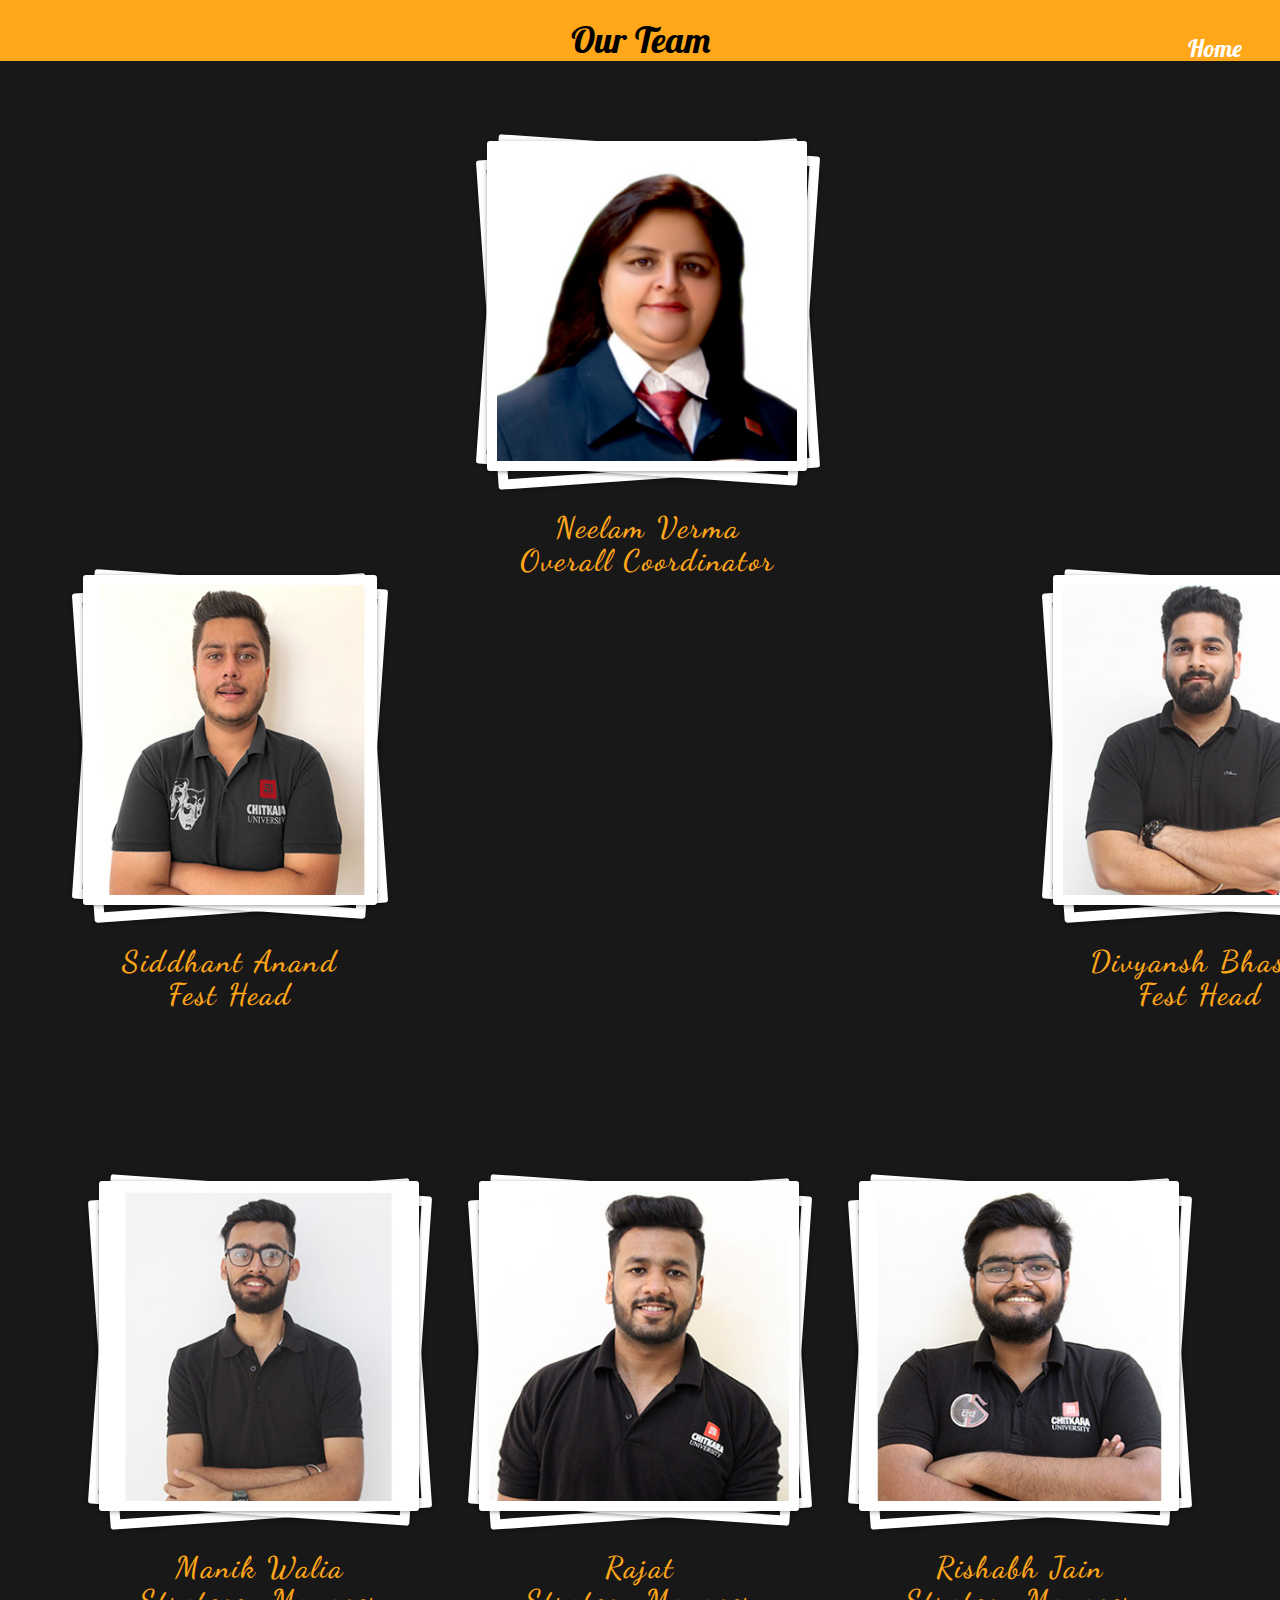
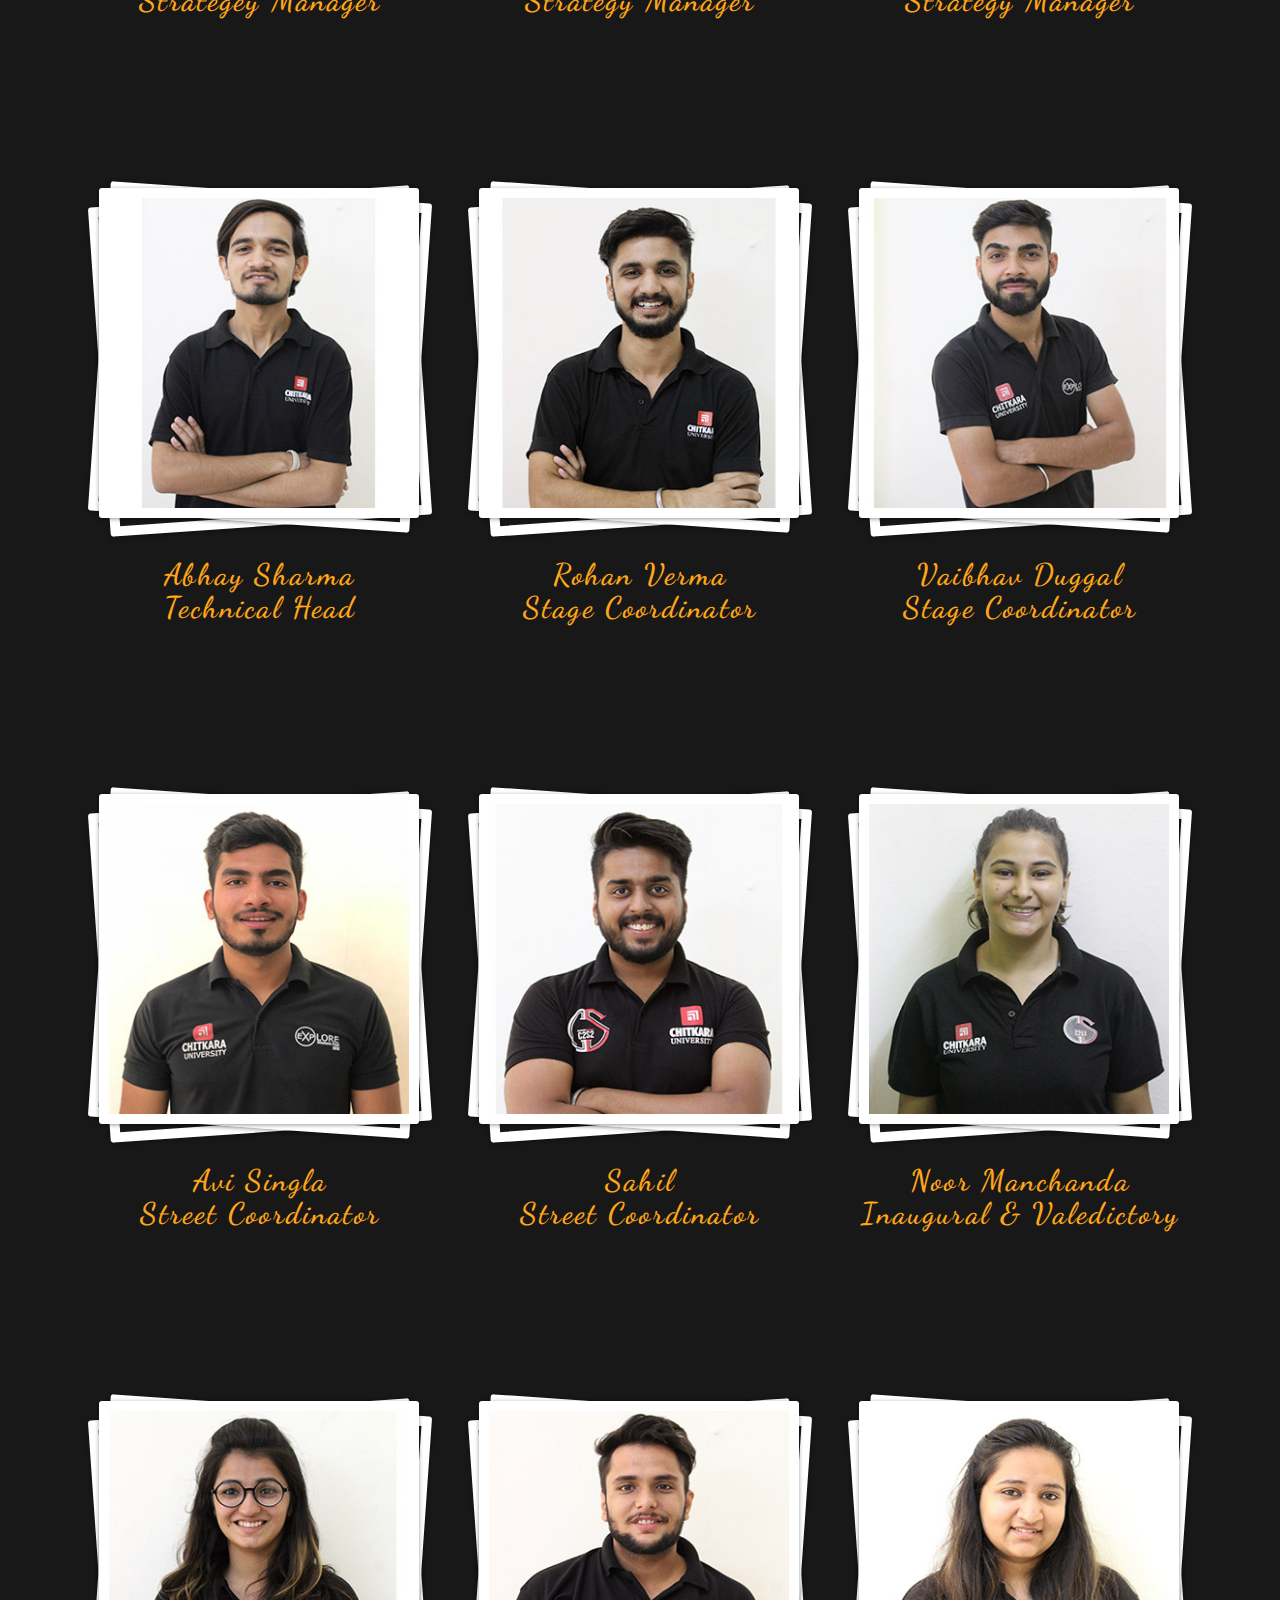
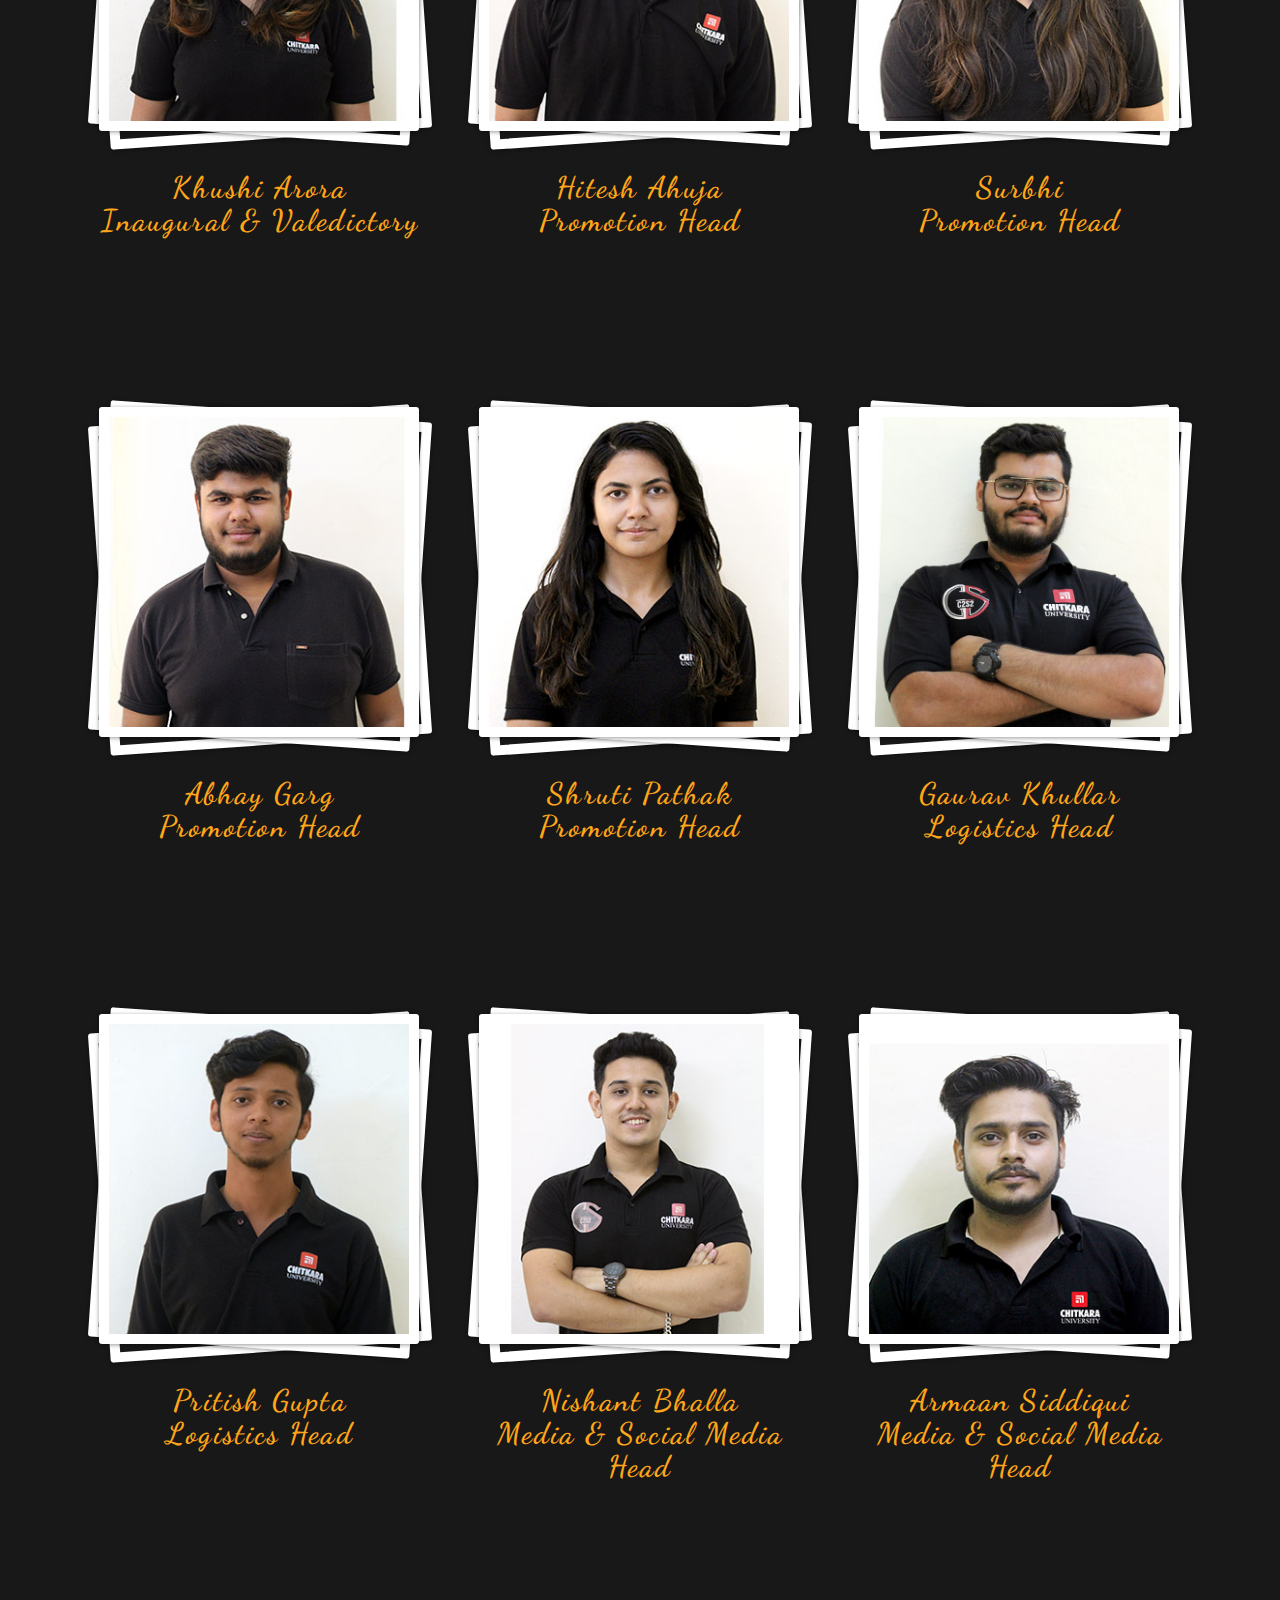
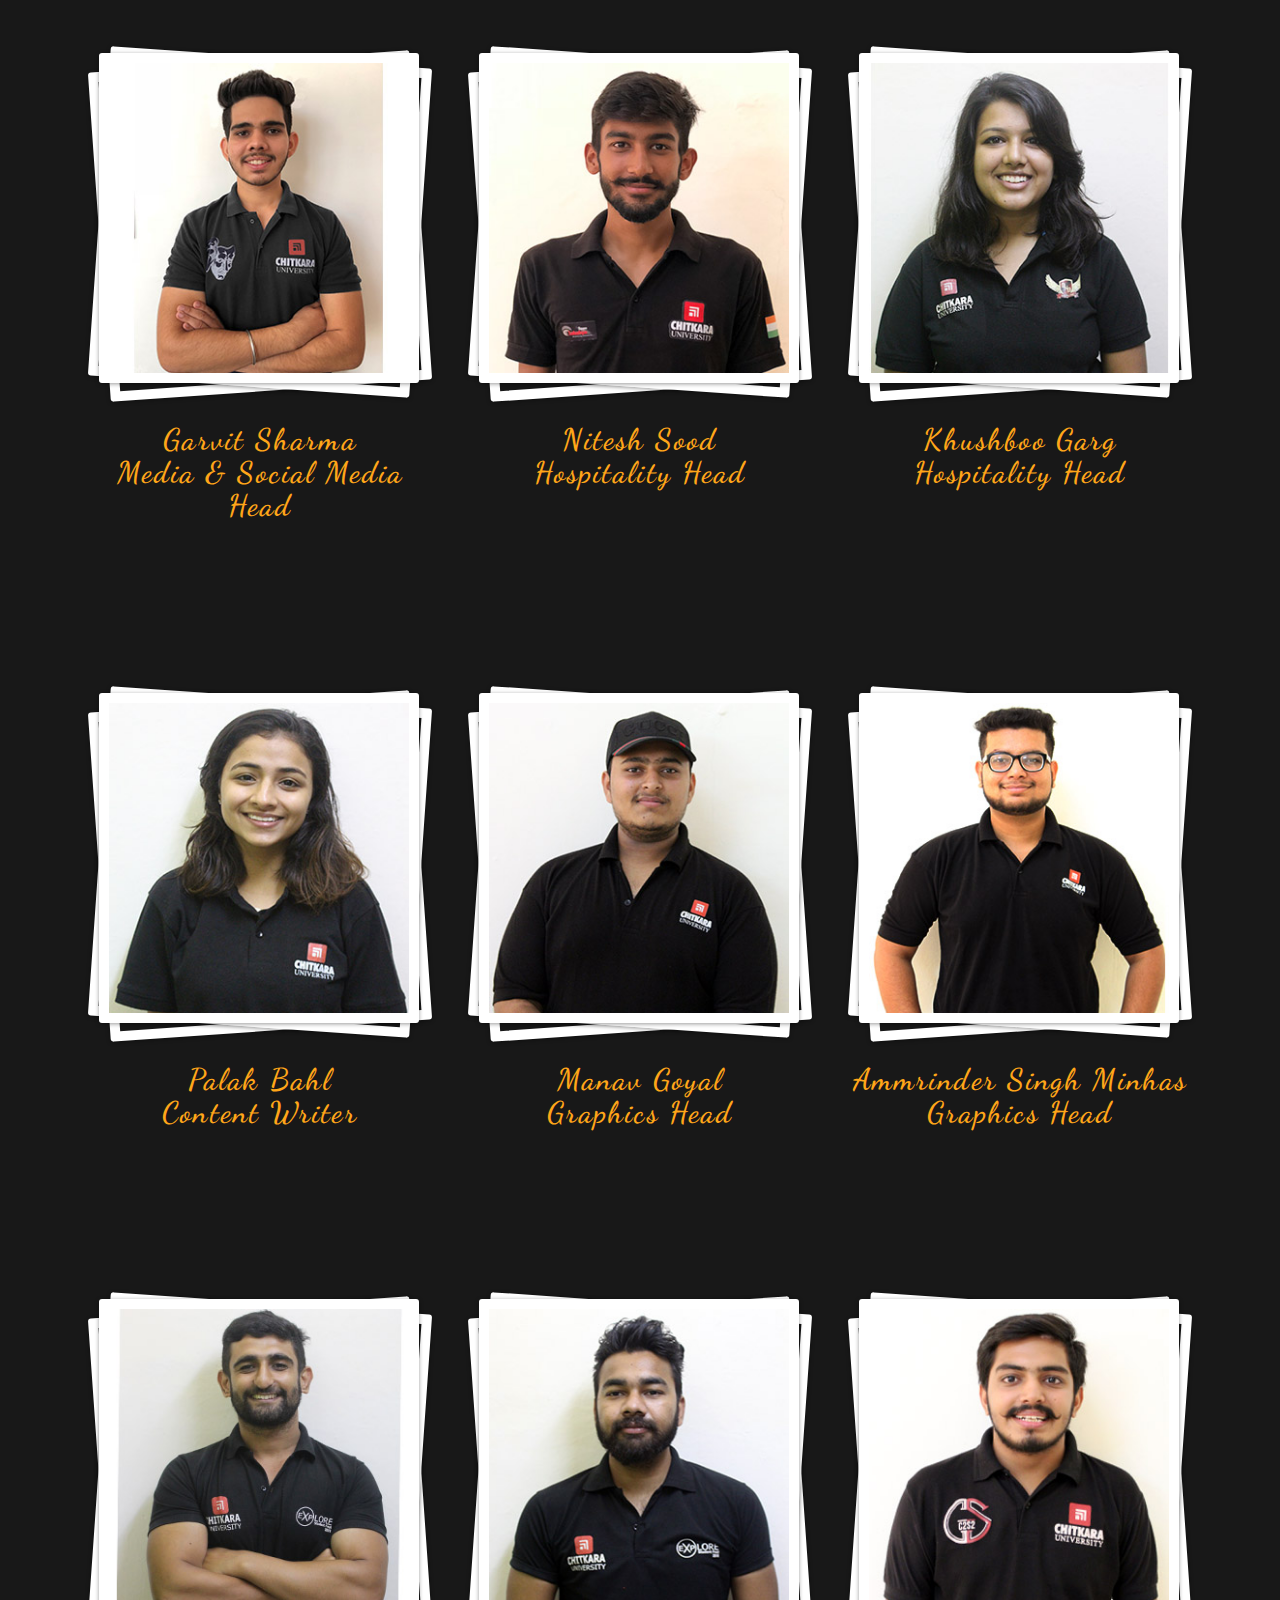
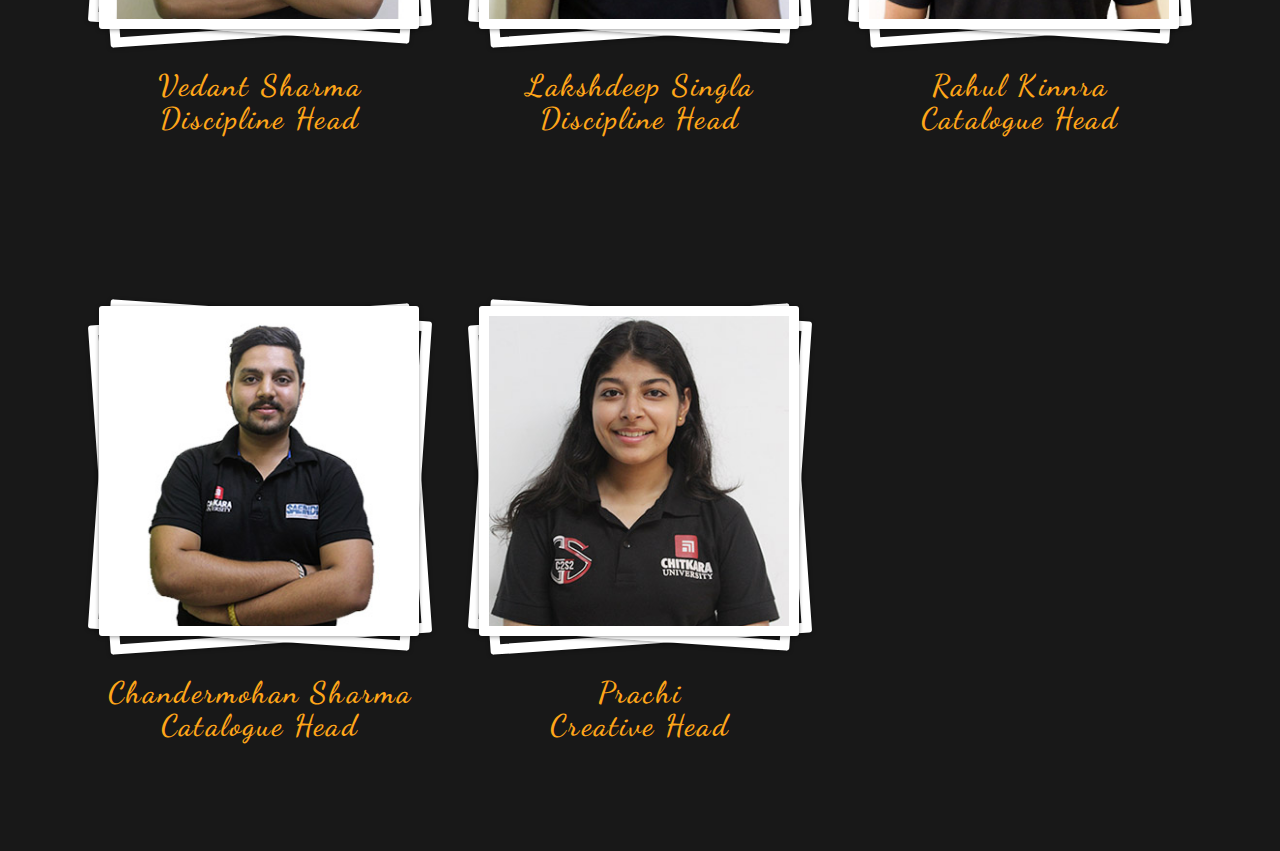
<file: Rangrezz-website-master/team.html>
<!DOCTYPE html>
<html lang="en">
<head>
    <meta charset="UTF-8">
    <title>Core Team</title>
    <link rel="stylesheet" href="css/team.css">
    <link rel="stylesheet" href="css/bootstrap.min.css">
    <link rel="shortcut icon" href="img/favicon.png">
    <link href="https://fonts.googleapis.com/css?family=Open+Sans" rel="stylesheet">
    <link href="https://fonts.googleapis.com/css?family=Cedarville+Cursive|Open+Sans|Lobster|Dancing+Script|" rel="stylesheet">
    <link rel="stylesheet" href="https://cdnjs.cloudflare.com/ajax/libs/font-awesome/4.7.0/css/font-awesome.min.css">
</head>
<body id="core">
<div id="Heading">
    <div>
<h1 id="sangathan"><br>Our Team</h1>
    </div>
    <h3><a href="index.html">Home</a></h3>
</div>
<div class="team" >
    <div class="container">
        <div class="team-grids">
            <div id="mam">
            <div class="col-xs-4 team-grid">
                <div class="pic">
                    <div class="stack twisted">
                        <img src="images/Neelam%20Mam.jpg" alt=" " class="img-responsive" />
                    </div>
                </div>
                <h4>Neelam Verma <br>Overall Coordinator</h4>
               <!-- <ul class="social-nav model-3d-0">
                    <li>
                        <a href="#" class="facebook">
                            <div class="front">
                                <i class="fa fa-facebook-f icon-border-2"></i>
                            </div>
                            <div class="back">
                                <i class="fa fa-facebook-f icon-border-2"></i>
                            </div>
                        </a>
                    </li>
                    <li>
                        <a href="#" class="twitter">
                            <div class="front">
                                <i class="fa fa-instagram icon-border-2"></i>
                            </div>
                            <div class="back">
                                <i class="fa fa-instagram icon-border-2"></i>
                            </div>
                        </a>
                    </li>
                    <li>
                        <a href="#" class="instagram">
                            <div class="front">
                                <i class="fa fa-instagram icon-border-2"></i>
                            </div>
                            <div class="back">
                                <i class="fa fa-instagram icon-border-2"></i>
                            </div>
                        </a>
                    </li>
                    <li>
                        <a href="#" class="pinterest">
                            <div class="front">
                                <i class="fa fa-github icon-border-2"></i>
                            </div>
                            <div class="back">
                                <i class="fa fa-github icon-border-2"></i>
                            </div>
                        </a>
                    </li>
                </ul>-->
            </div>
        </div>
        </div>
    </div>
</div>
<div class="team" >
    <div id="main-log">
    <div class="container">

        <div class="team-grids">

            <div class="col-xs-4 team-grid">
                <div id="anand">
                <div class="pic">
                    <div class="stack twisted">
                        <img src="images/Siddhant.jpg" alt=" " class="img-responsive">
                    </div>
                </div>
                <h4>Siddhant Anand<br>Fest Head</h4>
                <!--<ul class="social-nav model-3d-0">
                    <li>
                        <a href="#" class="facebook">
                            <div class="front">
                                <i class="fa fa-facebook-f icon-border-2"></i>
                            </div>
                            <div class="back">
                                <i class="fa fa-facebook-f icon-border-2"></i>
                            </div>
                        </a>
                    </li>
                    <li>
                        <a href="#" class="twitter">
                            <div class="front">
                                <i class="fa fa-instagram icon-border-2"></i>
                            </div>
                            <div class="back">
                                <i class="fa fa-instagram icon-border-2"></i>
                            </div>
                        </a>
                    </li>
                    <li>
                        <a href="#" class="instagram">
                            <div class="front">
                                <i class="fa fa-google-plus icon-border-2"></i>
                            </div>
                            <div class="back">
                                <i class="fa fa-google-plus icon-border-2"></i>
                            </div>
                        </a>
                    </li>
                    <li>
                        <a href="#" class="pinterest">
                            <div class="front">
                                <i class="fa fa-github icon-border-2"></i>
                            </div>
                            <div class="back">
                                <i class="fa fa-github icon-border-2"></i>
                            </div>
                        </a>
                    </li>
                </ul>-->
            </div>
            </div>

            <div class="col-xs-4 team-grid">
                <div id="bhasin">
                <div class="pic">
                    <div class="stack twisted">
                        <img src="images/Divyansh.jpg" alt=" " class="img-responsive" />
                    </div>
                </div>
                <h4>Divyansh Bhasin<br>Fest Head</h4>
                <!--<ul class="social-nav model-3d-0">
                    <li>
                        <a href="#" class="facebook">
                            <div class="front">
                                <i class="fa fa-facebook-f icon-border-2"></i>
                            </div>
                            <div class="back">
                                <i class="fa fa-facebook-f icon-border-2"></i>
                            </div>
                        </a>
                    </li>
                    <li>
                        <a href="#" class="twitter">
                            <div class="front">
                                <i class="fa fa-instagram icon-border-2"></i>
                            </div>
                            <div class="back">
                                <i class="fa fa-instagram icon-border-2"></i>
                            </div>
                        </a>
                    </li>
                    <li>
                        <a href="#" class="instagram">
                            <div class="front">
                                <i class="fa fa-google-plus icon-border-2"></i>
                            </div>
                            <div class="back">
                                <i class="fa fa-google-plus icon-border-2"></i>
                            </div>
                        </a>
                    </li>
                    <li>
                        <a href="#" class="pinterest">
                            <div class="front">
                                <i class="fa fa-github icon-border-2"></i>
                            </div>
                            <div class="back">
                                <i class="fa fa-github icon-border-2"></i>
                            </div>
                        </a>
                    </li>
                </ul>-->
            </div>
            </div>

            <div class="clearfix"> </div>
        </div>
    </div>
    </div>
</div>
<!-- //team -->

<div class="team">

    <div class="container">

        <div class="team-grids">
            <div class="col-xs-4 team-grid">
                <div class="pic">
                    <div class="stack twisted">
                        <img src="images/Manik.jpg" alt=" " class="img-responsive" />
                    </div>
                </div>
                <h4>Manik Walia<br>Strategey Manager</h4>
                <!--<ul class="social-nav model-3d-0">
                    <li>
                        <a href="#" class="facebook">
                            <div class="front">
                                <i class="fa fa-facebook-f icon-border-2"></i>
                            </div>
                            <div class="back">
                                <i class="fa fa-facebook-f icon-border-2"></i>
                            </div>
                        </a>
                    </li>
                    <li>
                        <a href="#" class="twitter">
                            <div class="front">
                                <i class="fa fa-instagram icon-border-2"></i>
                            </div>
                            <div class="back">
                                <i class="fa fa-instagram icon-border-2"></i>
                            </div>
                        </a>
                    </li>
                    <li>
                        <a href="#" class="instagram">
                            <div class="front">
                                <i class="fa fa-google-plus icon-border-2"></i>
                            </div>
                            <div class="back">
                                <i class="fa fa-google-plus icon-border-2"></i>
                            </div>
                        </a>
                    </li>
                    <li>
                        <a href="#" class="pinterest">
                            <div class="front">
                                <i class="fa fa-github icon-border-2"></i>
                            </div>
                            <div class="back">
                                <i class="fa fa-github icon-border-2"></i>
                            </div>
                        </a>
                    </li>
                </ul>-->
            </div>
            <div class="col-xs-4 team-grid">
                <div class="pic">
                    <div class="stack twisted">
                        <img src="images/Rajat%20Singla.jpg" alt=" " class="img-responsive" />
                    </div>
                </div>
                <h4>Rajat<br>Strategy Manager</h4>
               <!-- <ul class="social-nav model-3d-0">
                    <li>
                        <a href="#" class="facebook">
                            <div class="front">
                                <i class="fa fa-facebook-f icon-border-2"></i>
                            </div>
                            <div class="back">
                                <i class="fa fa-facebook-f icon-border-2"></i>
                            </div>
                        </a>
                    </li>
                    <li>
                        <a href="#" class="twitter">
                            <div class="front">
                                <i class="fa fa-instagram icon-border-2"></i>
                            </div>
                            <div class="back">
                                <i class="fa fa-instagram icon-border-2"></i>
                            </div>
                        </a>
                    </li>
                    <li>
                        <a href="#" class="instagram">
                            <div class="front">
                                <i class="fa fa-google-plus icon-border-2"></i>
                            </div>
                            <div class="back">
                                <i class="fa fa-google-plus icon-border-2"></i>
                            </div>
                        </a>
                    </li>
                    <li>
                        <a href="#" class="pinterest">
                            <div class="front">
                                <i class="fa fa-github icon-border-2"></i>
                            </div>
                            <div class="back">
                                <i class="fa fa-github icon-border-2"></i>
                            </div>
                        </a>
                    </li>
                </ul>-->
            </div>
            <div class="col-xs-4 team-grid">
                <div class="pic">
                    <div class="stack twisted">
                      <img src="images/Rishabh%20Jain.jpg" alt=" " class="img-responsive" />
                    </div>
                </div>
                <h4>Rishabh Jain<br>Strategy Manager</h4>
               <!-- <ul class="social-nav model-3d-0">
                    <li>
                        <a href="#" class="facebook">
                            <div class="front">
                                <i class="fa fa-facebook-f icon-border-2"></i>
                            </div>
                            <div class="back">
                                <i class="fa fa-facebook-f icon-border-2"></i>
                            </div>
                        </a>
                    </li>
                    <li>
                        <a href="#" class="twitter">
                            <div class="front">
                                <i class="fa fa-instagram icon-border-2"></i>
                            </div>
                            <div class="back">
                                <i class="fa fa-instagram icon-border-2"></i>
                            </div>
                        </a>
                    </li>
                    <li>
                        <a href="#" class="instagram">
                            <div class="front">
                                <i class="fa fa-google-plus icon-border-2"></i>
                            </div>
                            <div class="back">
                                <i class="fa fa-google-plus icon-border-2"></i>
                            </div>
                        </a>
                    </li>
                    <li>
                        <a href="#" class="pinterest">
                            <div class="front">
                                <i class="fa fa-github icon-border-2"></i>
                            </div>
                            <div class="back">
                                <i class="fa fa-github icon-border-2"></i>
                            </div>
                        </a>
                    </li>
                </ul>-->
            </div>


            <div class="clearfix"> </div>
        </div>
    </div>
</div>
<!-- //team -->

<div class="team" >
    <div class="container">

        <div class="team-grids">
            <div class="col-xs-4 team-grid">
                <div class="pic">
                    <div class="stack twisted">
                        <img src="images/Abhay%20Sharma.jpg" alt=" " class="img-responsive" />
                    </div>
                </div>
                <h4>Abhay Sharma<br>Technical Head</h4>
               <!-- <ul class="social-nav model-3d-0">
                    <li>
                        <a href="#" class="facebook">
                            <div class="front">
                                <i class="fa fa-facebook-f icon-border-2"></i>
                            </div>
                            <div class="back">
                                <i class="fa fa-facebook-f icon-border-2"></i>
                            </div>
                        </a>
                    </li>
                    <li>
                        <a href="#" class="twitter">
                            <div class="front">
                                <i class="fa fa-instagram icon-border-2"></i>
                            </div>
                            <div class="back">
                                <i class="fa fa-instagram icon-border-2"></i>
                            </div>
                        </a>
                    </li>
                    <li>
                        <a href="#" class="instagram">
                            <div class="front">
                                <i class="fa fa-google-plus icon-border-2"></i>
                            </div>
                            <div class="back">
                                <i class="fa fa-google-plus icon-border-2"></i>
                            </div>
                        </a>
                    </li>
                    <li>
                        <a href="#" class="pinterest">
                            <div class="front">
                                <i class="fa fa-github icon-border-2"></i>
                            </div>
                            <div class="back">
                                <i class="fa fa-github icon-border-2"></i>
                            </div>
                        </a>
                    </li>
                </ul>-->
            </div>
            <div class="col-xs-4 team-grid">
                <div class="pic">
                    <div class="stack twisted">
                        <img src="images/Rohan.jpg" alt=" " class="img-responsive" />
                    </div>
                </div>
                <h4>Rohan Verma<br>Stage Coordinator</h4>
                <!--<ul class="social-nav model-3d-0">
                    <li>
                        <a href="#" class="facebook">
                            <div class="front">
                                <i class="fa fa-facebook-f icon-border-2"></i>
                            </div>
                            <div class="back">
                                <i class="fa fa-facebook-f icon-border-2"></i>
                            </div>
                        </a>
                    </li>
                    <li>
                        <a href="#" class="twitter">
                            <div class="front">
                                <i class="fa fa-instagram icon-border-2"></i>
                            </div>
                            <div class="back">
                                <i class="fa fa-instagram icon-border-2"></i>
                            </div>
                        </a>
                    </li>
                    <li>
                        <a href="#" class="instagram">
                            <div class="front">
                                <i class="fa fa-google-plus icon-border-2"></i>
                            </div>
                            <div class="back">
                                <i class="fa fa-google-plus icon-border-2"></i>
                            </div>
                        </a>
                    </li>
                    <li>
                        <a href="#" class="pinterest">
                            <div class="front">
                                <i class="fa fa-github icon-border-2"></i>
                            </div>
                            <div class="back">
                                <i class="fa fa-github icon-border-2"></i>
                            </div>
                        </a>
                    </li>
                </ul>-->
            </div>
            <div class="col-xs-4 team-grid">
                <div class="pic">
                    <div class="stack twisted">
                      <img src="images/Vaibhav%20Duggal.jpg" alt=" " class="img-responsive" />
                    </div>
                </div>
                <h4>Vaibhav Duggal<br>Stage Coordinator</h4>
                <!--<ul class="social-nav model-3d-0">
                    <li>
                        <a href="#" class="facebook">
                            <div class="front">
                                <i class="fa fa-facebook-f icon-border-2"></i>
                            </div>
                            <div class="back">
                                <i class="fa fa-facebook-f icon-border-2"></i>
                            </div>
                        </a>
                    </li>
                    <li>
                        <a href="#" class="twitter">
                            <div class="front">
                                <i class="fa fa-instagram icon-border-2"></i>
                            </div>
                            <div class="back">
                                <i class="fa fa-instagram icon-border-2"></i>
                            </div>
                        </a>
                    </li>
                    <li>
                        <a href="#" class="instagram">
                            <div class="front">
                                <i class="fa fa-google-plus icon-border-2"></i>
                            </div>
                            <div class="back">
                                <i class="fa fa-google-plus icon-border-2"></i>
                            </div>
                        </a>
                    </li>
                    <li>
                        <a href="#" class="pinterest">
                            <div class="front">
                                <i class="fa fa-github icon-border-2"></i>
                            </div>
                            <div class="back">
                                <i class="fa fa-github icon-border-2"></i>
                            </div>
                        </a>
                    </li>
                </ul>-->
            </div>


            <div class="clearfix"> </div>
        </div>
    </div>
</div>
<!-- //team -->

<div class="team">
    <div class="container">
        <div class="team-grids">
            <div class="col-xs-4 team-grid">
                <div class="pic">
                    <div class="stack twisted">
                        <img src="images/Avi%20Singla.jpg" alt=" " class="img-responsive" />
                    </div>
                </div>
                <h4>Avi Singla<br>Street Coordinator</h4>
                <!--<ul class="social-nav model-3d-0">
                    <li>
                        <a href="#" class="facebook">
                            <div class="front">
                                <i class="fa fa-facebook-f icon-border-2"></i>
                            </div>
                            <div class="back">
                                <i class="fa fa-facebook-f icon-border-2"></i>
                            </div>
                        </a>
                    </li>
                    <li>
                        <a href="#" class="twitter">
                            <div class="front">
                                <i class="fa fa-instagram icon-border-2"></i>
                            </div>
                            <div class="back">
                                <i class="fa fa-instagram icon-border-2"></i>
                            </div>
                        </a>
                    </li>
                    <li>
                        <a href="#" class="instagram">
                            <div class="front">
                                <i class="fa fa-google-plus icon-border-2"></i>
                            </div>
                            <div class="back">
                                <i class="fa fa-google-plus icon-border-2"></i>
                            </div>
                        </a>
                    </li>
                    <li>
                        <a href="#" class="pinterest">
                            <div class="front">
                                <i class="fa fa-github icon-border-2"></i>
                            </div>
                            <div class="back">
                                <i class="fa fa-github icon-border-2"></i>
                            </div>
                        </a>
                    </li>
                </ul>-->
            </div>

            <div class="col-xs-4 team-grid">
                <div class="pic">
                    <div class="stack twisted">
                       <img src="images/Sahil.jpg" alt=" " class="img-responsive" />
                    </div>
                </div>
                <h4>Sahil<br>Street Coordinator</h4>
                <!--<ul class="social-nav model-3d-0">
                    <li>
                        <a href="#" class="facebook">
                            <div class="front">
                                <i class="fa fa-facebook-f icon-border-2"></i>
                            </div>
                            <div class="back">
                                <i class="fa fa-facebook-f icon-border-2"></i>
                            </div>
                        </a>
                    </li>
                    <li>
                        <a href="#" class="twitter">
                            <div class="front">
                                <i class="fa fa-instagram icon-border-2"></i>
                            </div>
                            <div class="back">
                                <i class="fa fa-instagram icon-border-2"></i>
                            </div>
                        </a>
                    </li>
                    <li>
                        <a href="#" class="instagram">
                            <div class="front">
                                <i class="fa fa-google-plus icon-border-2"></i>
                            </div>
                            <div class="back">
                                <i class="fa fa-google-plus icon-border-2"></i>
                            </div>
                        </a>
                    </li>
                    <li>
                        <a href="#" class="pinterest">
                            <div class="front">
                                <i class="fa fa-github icon-border-2"></i>
                            </div>
                            <div class="back">
                                <i class="fa fa-github icon-border-2"></i>
                            </div>
                        </a>
                    </li>
                </ul>-->
            </div>
            <div class="col-xs-4 team-grid">
                <div class="pic">
                    <div class="stack twisted">
                      <img src="images/Noor.jpg" alt=" " class="img-responsive" />
                    </div>
                </div>
                <h4>Noor Manchanda<br>Inaugural & Valedictory</h4>
               <!-- <ul class="social-nav model-3d-0">
                    <li>
                        <a href="#" class="facebook">
                            <div class="front">
                                <i class="fa fa-facebook-f icon-border-2"></i>
                            </div>
                            <div class="back">
                                <i class="fa fa-facebook-f icon-border-2"></i>
                            </div>
                        </a>
                    </li>
                    <li>
                        <a href="#" class="twitter">
                            <div class="front">
                                <i class="fa fa-instagram icon-border-2"></i>
                            </div>
                            <div class="back">
                                <i class="fa fa-instagram icon-border-2"></i>
                            </div>
                        </a>
                    </li>
                    <li>
                        <a href="#" class="instagram">
                            <div class="front">
                                <i class="fa fa-google-plus icon-border-2"></i>
                            </div>
                            <div class="back">
                                <i class="fa fa-google-plus icon-border-2"></i>
                            </div>
                        </a>
                    </li>
                    <li>
                        <a href="#" class="pinterest">
                            <div class="front">
                                <i class="fa fa-github icon-border-2"></i>
                            </div>
                            <div class="back">
                                <i class="fa fa-github icon-border-2"></i>
                            </div>
                        </a>
                    </li>
                </ul>-->
            </div>

            <div class="clearfix"> </div>
        </div>
    </div>
</div>
<!-- //team -->

<div class="team">
    <div class="container">

        <div class="team-grids">
            <div class="col-xs-4 team-grid">
                <div class="pic">
                    <div class="stack twisted">
                        <img src="images/Khushi.jpg" alt=" " class="img-responsive" />
                    </div>
                </div>
                <h4>Khushi Arora<br>Inaugural & Valedictory</h4>
                <!--<ul class="social-nav model-3d-0">
                    <li>
                        <a href="#" class="facebook">
                            <div class="front">
                                <i class="fa fa-facebook-f icon-border-2"></i>
                            </div>
                            <div class="back">
                                <i class="fa fa-facebook-f icon-border-2"></i>
                            </div>
                        </a>
                    </li>
                    <li>
                        <a href="#" class="twitter">
                            <div class="front">
                                <i class="fa fa-instagram icon-border-2"></i>
                            </div>
                            <div class="back">
                                <i class="fa fa-instagram icon-border-2"></i>
                            </div>
                        </a>
                    </li>
                    <li>
                        <a href="#" class="instagram">
                            <div class="front">
                                <i class="fa fa-google-plus icon-border-2"></i>
                            </div>
                            <div class="back">
                                <i class="fa fa-google-plus icon-border-2"></i>
                            </div>
                        </a>
                    </li>
                    <li>
                        <a href="#" class="pinterest">
                            <div class="front">
                                <i class="fa fa-github icon-border-2"></i>
                            </div>
                            <div class="back">
                                <i class="fa fa-github icon-border-2"></i>
                            </div>
                        </a>
                    </li>
                </ul>-->
            </div>
            <div class="col-xs-4 team-grid">
                <div class="pic">
                    <div class="stack twisted">
                        <img src="images/Hitesh%20Ahuja.jpg" alt=" " class="img-responsive" />
                    </div>
                </div>
                <h4>Hitesh Ahuja<br>Promotion Head</h4>
                <!--<ul class="social-nav model-3d-0">
                    <li>
                        <a href="#" class="facebook">
                            <div class="front">
                                <i class="fa fa-facebook-f icon-border-2"></i>
                            </div>
                            <div class="back">
                                <i class="fa fa-facebook-f icon-border-2"></i>
                            </div>
                        </a>
                    </li>
                    <li>
                        <a href="#" class="twitter">
                            <div class="front">
                                <i class="fa fa-instagram icon-border-2"></i>
                            </div>
                            <div class="back">
                                <i class="fa fa-instagram icon-border-2"></i>
                            </div>
                        </a>
                    </li>
                    <li>
                        <a href="#" class="instagram">
                            <div class="front">
                                <i class="fa fa-google-plus icon-border-2"></i>
                            </div>
                            <div class="back">
                                <i class="fa fa-google-plus icon-border-2"></i>
                            </div>
                        </a>
                    </li>
                    <li>
                        <a href="#" class="pinterest">
                            <div class="front">
                                <i class="fa fa-github icon-border-2"></i>
                            </div>
                            <div class="back">
                                <i class="fa fa-github icon-border-2"></i>
                            </div>
                        </a>
                    </li>
                </ul>-->
            </div>


            <div class="col-xs-4 team-grid">
                <div class="pic">
                    <div class="stack twisted">
                       <img src="images/surbhi.jpg" alt=" " class="img-responsive" />
                    </div>
                </div>
                <h4>Surbhi<br>Promotion Head</h4>
                <!--<ul class="social-nav model-3d-0">
                    <li>
                        <a href="#" class="facebook">
                            <div class="front">
                                <i class="fa fa-facebook-f icon-border-2"></i>
                            </div>
                            <div class="back">
                                <i class="fa fa-facebook-f icon-border-2"></i>
                            </div>
                        </a>
                    </li>
                    <li>
                        <a href="#" class="twitter">
                            <div class="front">
                                <i class="fa fa-instagram icon-border-2"></i>
                            </div>
                            <div class="back">
                                <i class="fa fa-instagram icon-border-2"></i>
                            </div>
                        </a>
                    </li>
                    <li>
                        <a href="#" class="instagram">
                            <div class="front">
                                <i class="fa fa-google-plus icon-border-2"></i>
                            </div>
                            <div class="back">
                                <i class="fa fa-google-plus icon-border-2"></i>
                            </div>
                        </a>
                    </li>
                    <li>
                        <a href="#" class="pinterest">
                            <div class="front">
                                <i class="fa fa-github icon-border-2"></i>
                            </div>
                            <div class="back">
                                <i class="fa fa-github icon-border-2"></i>
                            </div>
                        </a>
                    </li>
                </ul>-->
            </div>


            <div class="clearfix"> </div>
        </div>
    </div>
</div>
<!-- //team -->
<div class="team">
    <div class="container">
        <div class="team-grids">
            <div class="col-xs-4 team-grid">
                <div class="pic">
                    <div class="stack twisted">
                        <img src="images/Abhay%20Garg.jpg" alt=" " class="img-responsive" />
                    </div>
                </div>
                <h4>Abhay Garg<br>Promotion Head</h4>
               <!-- <ul class="social-nav model-3d-0">
                    <li>
                        <a href="#" class="facebook">
                            <div class="front">
                                <i class="fa fa-facebook-f icon-border-2"></i>
                            </div>
                            <div class="back">
                                <i class="fa fa-facebook-f icon-border-2"></i>
                            </div>
                        </a>
                    </li>
                    <li>
                        <a href="#" class="twitter">
                            <div class="front">
                                <i class="fa fa-instagram icon-border-2"></i>
                            </div>
                            <div class="back">
                                <i class="fa fa-instagram icon-border-2"></i>
                            </div>
                        </a>
                    </li>
                    <li>
                        <a href="#" class="instagram">
                            <div class="front">
                                <i class="fa fa-google-plus icon-border-2"></i>
                            </div>
                            <div class="back">
                                <i class="fa fa-google-plus icon-border-2"></i>
                            </div>
                        </a>
                    </li>
                    <li>
                        <a href="#" class="pinterest">
                            <div class="front">
                                <i class="fa fa-github icon-border-2"></i>
                            </div>
                            <div class="back">
                                <i class="fa fa-github icon-border-2"></i>
                            </div>
                        </a>
                    </li>
                </ul>-->
            </div>
            <div class="col-xs-4 team-grid">
                <div class="pic">
                    <div class="stack twisted">
                       <img src="images/Shruti.jpg" alt=" " class="img-responsive" />
                    </div>
                </div>
                <h4>Shruti Pathak<br>Promotion Head</h4>
               <!-- <ul class="social-nav model-3d-0">
                    <li>
                        <a href="#" class="facebook">
                            <div class="front">
                                <i class="fa fa-facebook-f icon-border-2"></i>
                            </div>
                            <div class="back">
                                <i class="fa fa-facebook-f icon-border-2"></i>
                            </div>
                        </a>
                    </li>
                    <li>
                        <a href="#" class="twitter">
                            <div class="front">
                                <i class="fa fa-instagram icon-border-2"></i>
                            </div>
                            <div class="back">
                                <i class="fa fa-instagram icon-border-2"></i>
                            </div>
                        </a>
                    </li>
                    <li>
                        <a href="#" class="instagram">
                            <div class="front">
                                <i class="fa fa-google-plus icon-border-2"></i>
                            </div>
                            <div class="back">
                                <i class="fa fa-google-plus icon-border-2"></i>
                            </div>
                        </a>
                    </li>
                    <li>
                        <a href="#" class="pinterest">
                            <div class="front">
                                <i class="fa fa-github icon-border-2"></i>
                            </div>
                            <div class="back">
                                <i class="fa fa-github icon-border-2"></i>
                            </div>
                        </a>
                    </li>
                </ul>-->
            </div>
            <div class="col-xs-4 team-grid">
                <div class="pic">
                    <div class="stack twisted">
                      <img src="images/Gaurav.jpg" alt=" " class="img-responsive" />
                    </div>
                </div>
                <h4>Gaurav Khullar<br>Logistics Head</h4>
               <!-- <ul class="social-nav model-3d-0">
                    <li>
                        <a href="#" class="facebook">
                            <div class="front">
                                <i class="fa fa-facebook-f icon-border-2"></i>
                            </div>
                            <div class="back">
                                <i class="fa fa-facebook-f icon-border-2"></i>
                            </div>
                        </a>
                    </li>
                    <li>
                        <a href="#" class="twitter">
                            <div class="front">
                                <i class="fa fa-instagram icon-border-2"></i>
                            </div>
                            <div class="back">
                                <i class="fa fa-instagram icon-border-2"></i>
                            </div>
                        </a>
                    </li>
                    <li>
                        <a href="#" class="instagram">
                            <div class="front">
                                <i class="fa fa-google-plus icon-border-2"></i>
                            </div>
                            <div class="back">
                                <i class="fa fa-google-plus icon-border-2"></i>
                            </div>
                        </a>
                    </li>
                    <li>
                        <a href="#" class="pinterest">
                            <div class="front">
                                <i class="fa fa-github icon-border-2"></i>
                            </div>
                            <div class="back">
                                <i class="fa fa-github icon-border-2"></i>
                            </div>
                        </a>
                    </li>
                </ul>-->
            </div>


            <div class="clearfix"> </div>
        </div>
    </div>
</div>
<!-- //team -->

<div class="team">
    <div class="container">

        <div class="team-grids">
            <div class="col-xs-4 team-grid">
                <div class="pic">
                    <div class="stack twisted">
                        <img src="images/Pritish%20Gupta.jpg" alt=" " class="img-responsive" />
                    </div>
                </div>
                <h4>Pritish Gupta<br>Logistics Head</h4>
                <!--<ul class="social-nav model-3d-0">
                    <li>
                        <a href="#" class="facebook">
                            <div class="front">
                                <i class="fa fa-facebook-f icon-border-2"></i>
                            </div>
                            <div class="back">
                                <i class="fa fa-facebook-f icon-border-2"></i>
                            </div>
                        </a>
                    </li>
                    <li>
                        <a href="#" class="twitter">
                            <div class="front">
                                <i class="fa fa-instagram icon-border-2"></i>
                            </div>
                            <div class="back">
                                <i class="fa fa-instagram icon-border-2"></i>
                            </div>
                        </a>
                    </li>
                    <li>
                        <a href="#" class="instagram">
                            <div class="front">
                                <i class="fa fa-google-plus icon-border-2"></i>
                            </div>
                            <div class="back">
                                <i class="fa fa-google-plus icon-border-2"></i>
                            </div>
                        </a>
                    </li>
                    <li>
                        <a href="#" class="pinterest">
                            <div class="front">
                                <i class="fa fa-github icon-border-2"></i>
                            </div>
                            <div class="back">
                                <i class="fa fa-github icon-border-2"></i>
                            </div>
                        </a>
                    </li>
                </ul>-->
            </div>
            <div class="col-xs-4 team-grid">
                <div class="pic">
                    <div class="stack twisted">
                        <img src="images/Nishant.jpg" alt=" " class="img-responsive" />
                    </div>
                </div>
                <h4>Nishant Bhalla<br>Media & Social Media Head</h4>

            </div>
            <div class="col-xs-4 team-grid">
                <div class="pic">
                    <div class="stack twisted">
                        <img src="images/Armaan.jpg" alt=" " class="img-responsive" />
                    </div>
                </div>
                <h4>Armaan Siddiqui<br>Media & Social Media Head</h4>

            </div>


            <div class="clearfix"> </div>
        </div>
    </div>
</div>
<!-- //team -->

<div class="team" >
    <div class="container">

        <div class="team-grids">
            <div class="col-xs-4 team-grid">
                <div class="pic">
                    <div class="stack twisted">
                        <img src="images/Garvit.jpg" alt=" " class="img-responsive" />
                    </div>
                </div>
                <h4>Garvit Sharma <br>Media & Social Media Head</h4>

            </div>
            <div class="col-xs-4 team-grid">
                <div class="pic">
                    <div class="stack twisted">
                       <img src="images/Nitesh.jpg" alt=" " class="img-responsive" />
                    </div>
                </div>
                <h4>Nitesh Sood<br>Hospitality Head</h4>

            </div>
            <div class="col-xs-4 team-grid">
                <div class="pic">
                    <div class="stack twisted">
                      <img src="images/Khushboo.jpg" alt=" " class="img-responsive" />
                    </div>
                </div>
                <h4>Khushboo Garg<br>Hospitality Head</h4>

            </div>


            <div class="clearfix"> </div>
        </div>
    </div>
</div>
<!-- //team -->
<div class="team">
    <div class="container">

        <div class="team-grids">
            <div class="col-xs-4 team-grid">
                <div class="pic">
                    <div class="stack twisted">
                        <img src="images/Palak%20Bahl.jpg" alt=" " class="img-responsive" />
                    </div>
                </div>
                <h4>Palak Bahl<br>Content Writer</h4>

            </div>

            <div class="col-xs-4 team-grid">
                <div class="pic">
                    <div class="stack twisted">
                       <img src="images/Manav.jpg" alt=" " class="img-responsive" />
                    </div>
                </div>
                <h4>Manav Goyal <br>Graphics Head</h4>
            </div>
            <div class="col-xs-4 team-grid">
                <div class="pic">
                    <div class="stack twisted">
                      <img src="images/Amrinder.jpg" alt=" " class="img-responsive" />
                    </div>
                </div>
                <h4>Ammrinder Singh Minhas<br>Graphics Head</h4>

            </div>


            <div class="clearfix"> </div>
        </div>
    </div>
</div>
<!-- //team -->

<div class="team" >
    <div class="container">
        <div class="team-grids">
            <div class="col-xs-4 team-grid">
                <div class="pic">
                    <div class="stack twisted">
                        <img src="images/Vedant.jpg" alt=" " class="img-responsive" />
                    </div>
                </div>
                <h4>Vedant Sharma<br>Discipline Head</h4>

            </div>

            <div class="col-xs-4 team-grid">
                <div class="pic">
                    <div class="stack twisted">
                      <img src="images/Lakshdeep%20Singla.jpg" alt=" " class="img-responsive" />
                    </div>
                </div>
                <h4>Lakshdeep Singla<br>Discipline Head</h4>

            </div>
            <div class="col-xs-4 team-grid">
                <div class="pic">
                    <div class="stack twisted">
                       <img src="images/Rahul%20Kinra.jpg" alt=" " class="img-responsive" />
                    </div>
                </div>
                <h4>Rahul Kinnra<br>Catalogue Head</h4>
            </div>


            <div class="clearfix"> </div>
        </div>
    </div>
</div>
<!-- //team -->

<div class="team" >
    <div class="container">
        <div class="team-grids">
            <div class="col-xs-4 team-grid">
                <div class="pic">
                    <div class="stack twisted">
                        <img src="images/C.M.%20Sharma.jpg" alt=" " class="img-responsive" />
                    </div>
                </div>
                <h4>Chandermohan Sharma<br>Catalogue Head</h4>

            </div>
            <div class="col-xs-4 team-grid">
                <div class="pic">
                    <div class="stack twisted">
                        <img src="images/Prachi.jpg" alt=" " class="img-responsive" />
                    </div>
                </div>
                <h4>Prachi <br>Creative Head</h4>

            </div>
        </div>
    </div>
</div>

</body>
</html>
</file>
<file: Rangrezz-website-master/css/team.css>
body{
    font-family: 'Open Sans', sans-serif;
    overflow-x: hidden;
}
#main-log{
    margin-top: -8%;
    padding-left: 25%;
}

#bhasin{
    float: right;
    margin-right: -80%;
    margin-top: -20%;
}
#anand{
    float: left;
    margin-left: -80%;
    margin-top: -20%;
}
#Heading{
    text-align: center;
    background: #FFa619;
    color: #000;
    margin-top: -1.5%;
    font-family: "Lobster" ,"Open Sans", Arial, sans-serif;
    font-size: 35px;
    min-height: 80px;
    max-height: 100px;
}
#sangathan{
    margin-top: -1.5%;
}
h3 a{
    color: white;
    text-decoration: none;
    float: right;
    margin-right: 3%;
    margin-top:  -3.5%;
    position: relative;
}
h3 a:hover{
    color: #c7254e;
    text-decoration: none;
}
#core{
    background: #181818;
}
.team {
    padding: 5em 0;
}
.team-grid {
    text-align: center;
}

.team-grid h4 {
    font-family: 'Dancing Script','Cedarville Cursive', cursive,"Open Sans", Arial, sans-serif;
    font-size: 30px;
    color: #FFa619;
    font-weight: 600;
    letter-spacing: 0.07em;
    margin: 40px 0 20px;
}

.team-grid p {
    color: #777;
    font-size: 1em;
}
#mam{
    margin-left: 34%;
    width: 100%;
}
.social-nav li {
    display: inline-block;
}
.social-nav a {
    display: inline-block;
    float: none;
    width: 30px;
    height: 30px;
    text-decoration: none;
    cursor: pointer;
    text-align: center;
    line-height: 30px;
    background: #000;
    position: relative;
    -webkit-transition: 0.5s;
    -moz-transition: 0.5s;
    -o-transition: 0.5s;
    transition: 0.5s;
}

.model-3d-0 a {
    background: #5C5B5B;
    -webkit-transform-style: preserve-3d;
    -moz-transform-style: preserve-3d;
    -ms-transform-style: preserve-3d;
    -o-transform-style: preserve-3d;
    transform-style: preserve-3d;
}

.model-3d-0 .front,
.model-3d-0 .back {
    width: 30px;
    height: 30px;
    font-size: 1em;
    color: #fff;
    background: #faad81;
    position: absolute;
    top: 0;
    left: 0;
    -webkit-transform: translateZ(18px);
    -moz-transform: translateZ(18px);
    -ms-transform: translateZ(18px);
    -o-transform: translateZ(18px);
    transform: translateZ(18px);
    -webkit-backface-visibility: visible;
    -moz-backface-visibility: visible;
    -ms-backface-visibility: visible;
    -o-backface-visibility: visible;
    backface-visibility: visible;
}

.model-3d-0 .back {
    font-size: 1em;
    color: #fff;
    -webkit-transform: rotateX(90deg) translateZ(18px);
    -moz-transform: rotateX(90deg) translateZ(18px);
    -ms-transform: rotateX(90deg) translateZ(18px);
    -o-transform: rotateX(90deg) translateZ(18px);
    transform: rotateX(90deg) translateZ(18px);
    -webkit-backface-visibility: hidden;
    -moz-backface-visibility: hidden;
    -ms-backface-visibility: hidden;
    -o-backface-visibility: hidden;
    backface-visibility: hidden;
}

.twitter .back,
.facebook .back,
.instagram .back,
.pinterest .back {
    background: #81cdfa;
}

.model-3d-0 a:hover {
    -webkit-transform: rotateX(-90deg);
    -moz-transform: rotateX(-90deg);
    -ms-transform: rotateX(-90deg);
    -o-transform: rotateX(-90deg);
    transform: rotateX(-90deg);
}

.model-3d-0 a:hover .back {
    -webkit-backface-visibility: visible;
    -moz-backface-visibility: visible;
    -ms-backface-visibility: visible;
    -o-backface-visibility: visible;
    backface-visibility: visible;
}

.stack img {
    width: 320px;
    height: 330px;
    vertical-align: bottom;
    border: 10px solid #fff;
    border-radius: 3px;
    -webkit-border-radius: 3px;
    -o-border-radius: 3px;
    -ms-border-radius: 3px;
    -moz-border-radius: 3px;
    -webkit-box-sizing: border-box;
    -moz-box-sizing: border-box;
    box-sizing: border-box;
    -o-box-sizing: border-box;
    -ms-box-sizing: border-box;
    -webkit-box-shadow: 0 1px 4px rgba(0, 0, 0, 0.4);
    -moz-box-shadow: 0 1px 4px rgba(0, 0, 0, 0.4);
    box-shadow: 0 1px 4px rgba(0, 0, 0, 0.4);
    -o-box-shadow: 0 1px 4px rgba(0, 0, 0, 0.4);
    -ms-box-shadow: 0 1px 4px rgba(0, 0, 0, 0.4);
}

.stack:last-of-type {
    margin-right: 0;
}

/* Third stack example (One stack element rotated in the opposite direction) */

.stack.twisted:before {
    -webkit-transform: rotate(4deg);
    -moz-transform: rotate(4deg);
    transform: rotate(4deg);
    -moz-transform: rotate(4deg);
    -o-transform: rotate(4deg);
}

.stack.twisted:after {
    -webkit-transform: rotate(-4deg);
    -moz-transform: rotate(-4deg);
    transform: rotate(-4deg);
    -ms-transform: rotate(-4deg);
    -o-transform: rotate(-4deg);
}

/* Reset all rotations on hover */

.stack:hover:before,
.stack:hover:after,
.team-grid:hover .stack:before,
.team-grid:hover .stack:after {
    -webkit-transform: rotate(0deg);
    -moz-transform: rotate(0deg);
    transform: rotate(0deg);
    -o-transform: rotate(0deg);
    -ms-transform: rotate(0deg);
}

/* Stacks creted by the use of generated content */

.stack:before,
.stack:after {
    content: "";
    border-radius: 3px;
    -webkit-border-radius: 3px;
    -o-border-radius: 3px;
    -ms-border-radius: 3px;
    -moz-border-radius: 3px;
    width: 100%;
    height: 100%;
    position: absolute;
    border: 10px solid #fff;
    left: 0;
    -webkit-box-sizing: border-box;
    -moz-box-sizing: border-box;
    box-sizing: border-box;
    -ms-box-sizing: border-box;
    -o-box-sizing: border-box;
    -webkit-box-shadow: 0 1px 4px rgba(0, 0, 0, 0.4);
    -moz-box-shadow: 0 1px 4px rgba(0, 0, 0, 0.4);
    box-shadow: 0 1px 4px rgba(0, 0, 0, 0.4);
    -ms-box-shadow: 0 1px 4px rgba(0, 0, 0, 0.4);
    -o-box-shadow: 0 1px 4px rgba(0, 0, 0, 0.4);
    -webkit-transition: 0.3s all ease-out;
    -moz-transition: 0.3s all ease-out;
    transition: 0.3s all ease-out;
    -o-transition: 0.3s all ease-out;
    -ms-transition: 0.3s all ease-out;
}

.stack:before {
    top: 4px;
    z-index: -10;
}

/* 1st element in stack (behind image) */

.stack:after {
    top: 8px;
    z-index: -20;
}

/* 2nd element in stack (behind image) */

.stack {
    float: none;
    width: 92%;
    margin: 3% 0% 8% 4%;
    position: relative;
    z-index: 1;
}

/*-- //Team --*/
</file>
